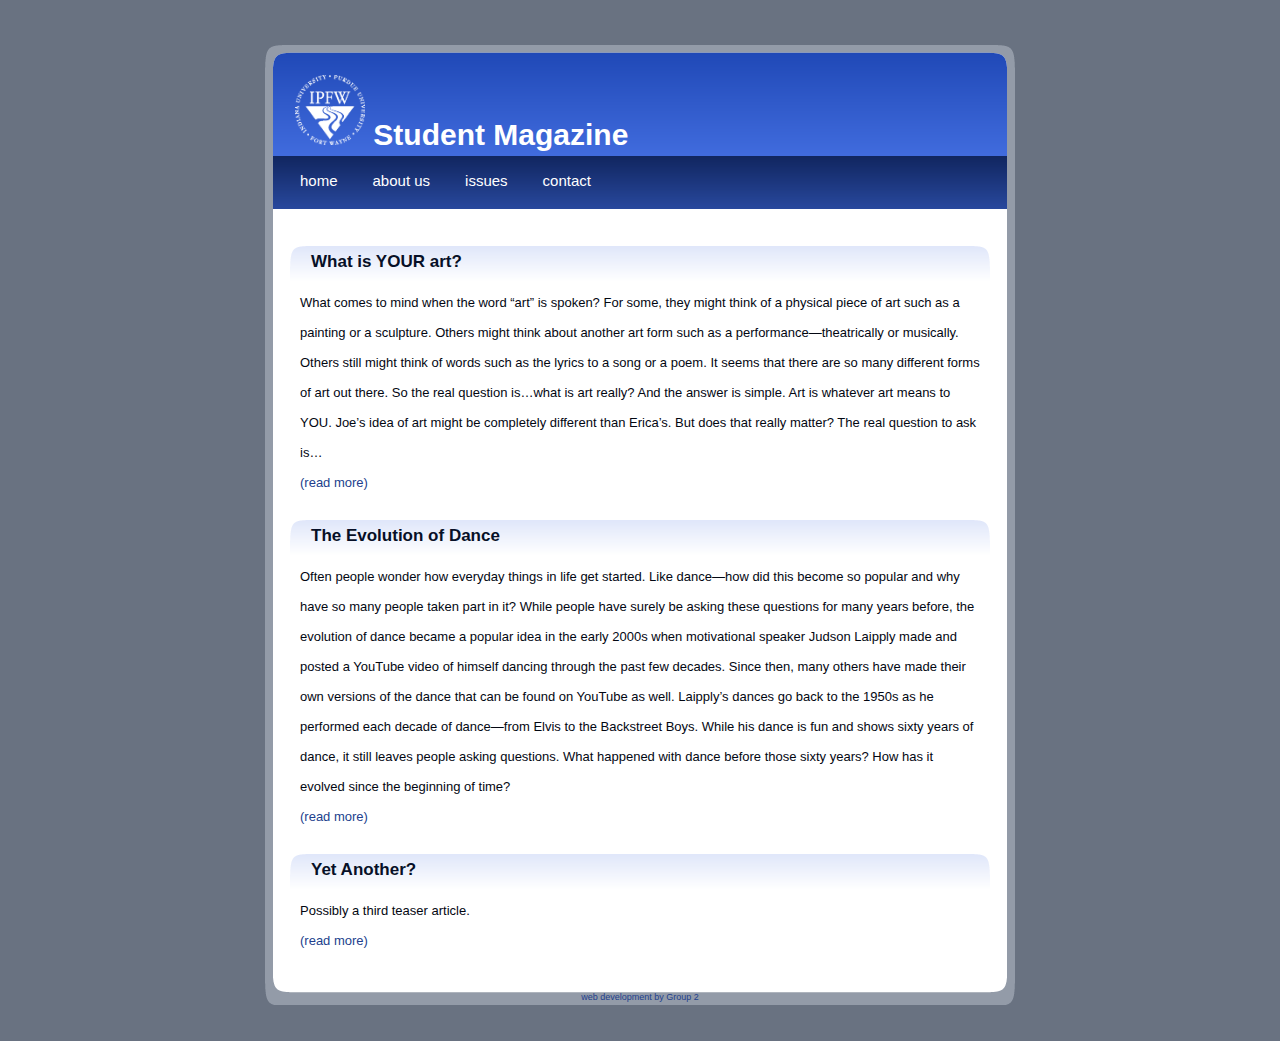
<file: index.html>
<!DOCTYPE html PUBLIC "-//W3C//DTD XHTML 1.0 Transitional//EN" "http://www.w3.org/TR/xhtml1/DTD/xhtml1-transitional.dtd">
<html xmlns="http://www.w3.org/1999/xhtml">
<head>
<meta http-equiv="Content-Type" content="text/html; charset=utf-8" />
<link rel="stylesheet" type="text/css" href="creativeinspiration.css" />

<title>IPFW Magazine</title>
</head>

<body>
    <div id="page">
		
        <div id="header">
        	<div id="headerTitle"><img src="/Images/IPFW_Logo.png" alt="Logo" height="70" width="70">  Student Magazine</div>
            
        </div>
        <div id="bar">

        	<div class="navLink"><a href="index.html">home</a></div>
           	<div class="navLink"><a href="index.html">about us</a></div>
            <div class="navLink"><a href="index.html">issues</a></div>
            <div class="navLink"><a href="index.html">contact</a></div>
      </div>
        <div class="contentTitle"><h1>What is YOUR art?</h1></div>
        <div class="contentText">
          <p>What comes to mind when the word “art” is spoken? For some, they might think of a physical piece of art such as a painting or a sculpture. Others might think about another art form such as a performance—theatrically or musically. Others still might think of words such as the lyrics to a song or a poem. It seems that there are so many different forms of art out there. So the real question is…what is art really? And the answer is simple. Art is whatever art means to YOU. Joe’s idea of art might be completely different than Erica’s. But does that really matter? The real question to ask is…</p>          
          <p><a href="/flipbook/web/viewer.html?file=/PDF/What is YOUR art_ Draft3.pdf#magazineMode=true" target="_blank">(read more)</a></p>
        </div>
        <div class="contentTitle"><h1>The Evolution of Dance</h1></div>
        <div class="contentText">
          <p>Often people wonder how everyday things in life get started. Like dance—how did this become so popular and why have so many people taken part in it? While people have surely be asking these questions for many years before, the evolution of dance became a popular idea in the early 2000s when motivational speaker Judson Laipply made and posted a YouTube video of himself dancing through the past few decades. Since then, many others have made their own versions of the dance that can be found on YouTube as well. Laipply’s dances go back to the 1950s as he performed each decade of dance—from Elvis to the Backstreet Boys. While his dance is fun and shows sixty years of dance, it still leaves people asking questions. What happened with dance before those sixty years? How has it evolved since the beginning of time?</p>
          <p><a href="/flipbook/web/viewer.html?file=/PDF/Dancing Article Draft 2.pdf#magazineMode=true" target="_blank">(read more)</a></p>
        </div>
        <div class="contentTitle"><h1>Yet Another?</h1></div>
        <div class="contentText">Possibly a third teaser article. 
          <p><a href="/flipbook/web/viewer.html?file=/PDF/pdf.pdf#magazineMode=true" target="_blank">(read more)</a></p>
		  </div> 
</div>
        <div id="footer"><a href="#">web development</a> by <a href="#">Group 2</a></div>
</body>
</html>
</file>
<file: creativeinspiration.css>
/* A Free Design by Bryant Smith (bryantsmith.com) */

html, body {
text-align: center;
}
p {text-align: left;}

body {
	margin: 0;
	padding: 0;
	background: #697281;
	font-family: "Trebuchet MS", Arial, Helvetica, sans-serif;
	font-size: 13px;
	color: #F1F5F8;
	background-color:#697281;
}
*
{
  margin: 0 auto 0 auto;
 text-align:left;}

#page
{
  margin: 0 auto 0 auto; 
  display: block; 
  height:auto;
  position: relative; 
  overflow: hidden; 
  background: #697281 url(/Images/background.png) repeat-y;
  width: 750px;
}

#header
{
background-image:url(/Images/header.png);
background-repeat:no-repeat;
height:156px;
width:750px;
}

#headerTitle
{
position:relative;
left:30px;
top:75px;
color:#FFFFFF;
text-align:left;
font-size:30px;
font-weight:bold;
font-family:Arial, Helvetica, sans-serif;
}

#headerSubText
{
position:relative;
left:30px;
top:72px;
color:#DEE6F8;
text-align:left;
font-size:16px;
font-weight:bold;
font-family:Arial, Helvetica, sans-serif;
}


#bar
{
background-image:url(/Images/bar.png);
background-repeat:no-repeat;
height:53px;
width:750px;
padding-bottom:15px;

}



#bar .navLink a
{
position:relative;
top:16px;
margin-left:35px;
color:#FFFFFF;
text-align:center;
font-size:15px;
float:left;

}

#bar .navLink a:hover
{
color:#E4EBFA;
}


.contentTitle
{
width:700px;
height:44px;
margin-top:20px;
margin-left:25px;
margin-right:25px;
background-image:url(/Images/tab_back.png);
background-repeat:no-repeat;

}

.contentTitle h1
{
margin-left:21px;
padding-top:8px;
font-size:17px;
font-weight:bold;
color:#071027;
}


.contentText
{
width:680px;
padding-left:30px;
padding-right:30px;
font-size:13px;
color:#030712;
line-height:30px;
}

a
{
text-decoration:none;
color:#223F8D;
}

a:hover
{
color:#5478D6;
}


#footer {
width: 750px;
height:49px;
background: url(/Images/footer.png) no-repeat;
text-align:center;
font-size:9px;
color:#223F8D;
padding-top:36px;
}

html, body {
text-align: center;
}
p {text-align: left;}
</file>
